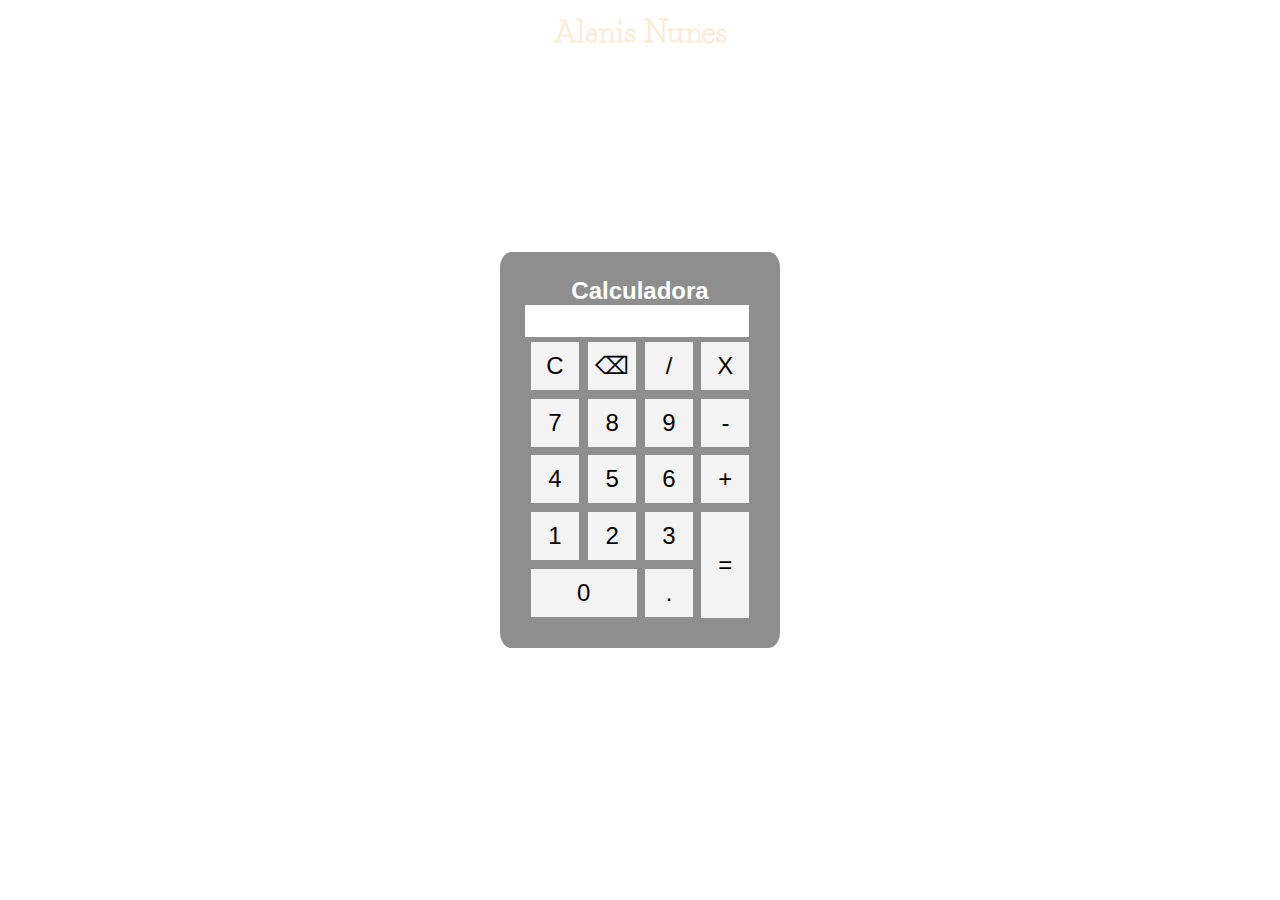
<file: projetos/Calculadora/index.html>
<!DOCTYPE html>
<html lang="pt-br">
<head>
    <meta charset="UTF-8">
    <meta name="viewport" content="width=device-width, initial-scale=1.0">
    <title>calculadora</title>
    <link rel="stylesheet" href="calculadora.css">
    <script defer src="calculadora.js"></script>
</head>
<body>
  <h1>Alanis Nunes</h1>  

  <div class="calculadora">

    <h2>Calculadora</h2>

      <p id="resultado"></p>

      <table>

        <tr>

            
                <td><button onclick="clean()">C</button></td>
                <td><button onclick="back()">&#9003</button></td>
                <td><button onclick="insert ('/')">/</button></td>
                <td><button onclick="insert('*')">X</button></td>
            

         </tr>

         <tr>
             
                <td><button onclick="insert ('7')">7</button></td>

                <td><button onclick="insert ('8')">8</button></td>

                <td><button onclick="insert ('9')">9</button></td>

                <td><button onclick="insert ('-')">-</button></td>
          

        </tr>

        <tr>

             
               <td><button onclick="insert ('4')">4</button></td>

               <td><button onclick="insert ('5')">5</button></td>

               <td><button onclick="insert ('6')">6</button></td>

               <td><button onclick="insert ('+')">+</button></td>
             
        </tr>

        <tr>

                       <td><button onclick="insert ('1')">1</button></td>

                       <td><button onclick="insert ('2')">2</button></td>

                       <td><button onclick="insert ('3')">3</button></td>

                       <td rowspan="2"><button style="height: 106px;" onclick="calcular()">=</button></td>
                     
           
        </tr>

       <tr>

         
                   <td colspan="2"><button style="width: 106px;" onclick="insert ('0')">0</button></td>
                   <td><button onclick="insert ('.')">.</button></td>
        </tr>


      </table>

  </div>
</body>
</html>
</file>
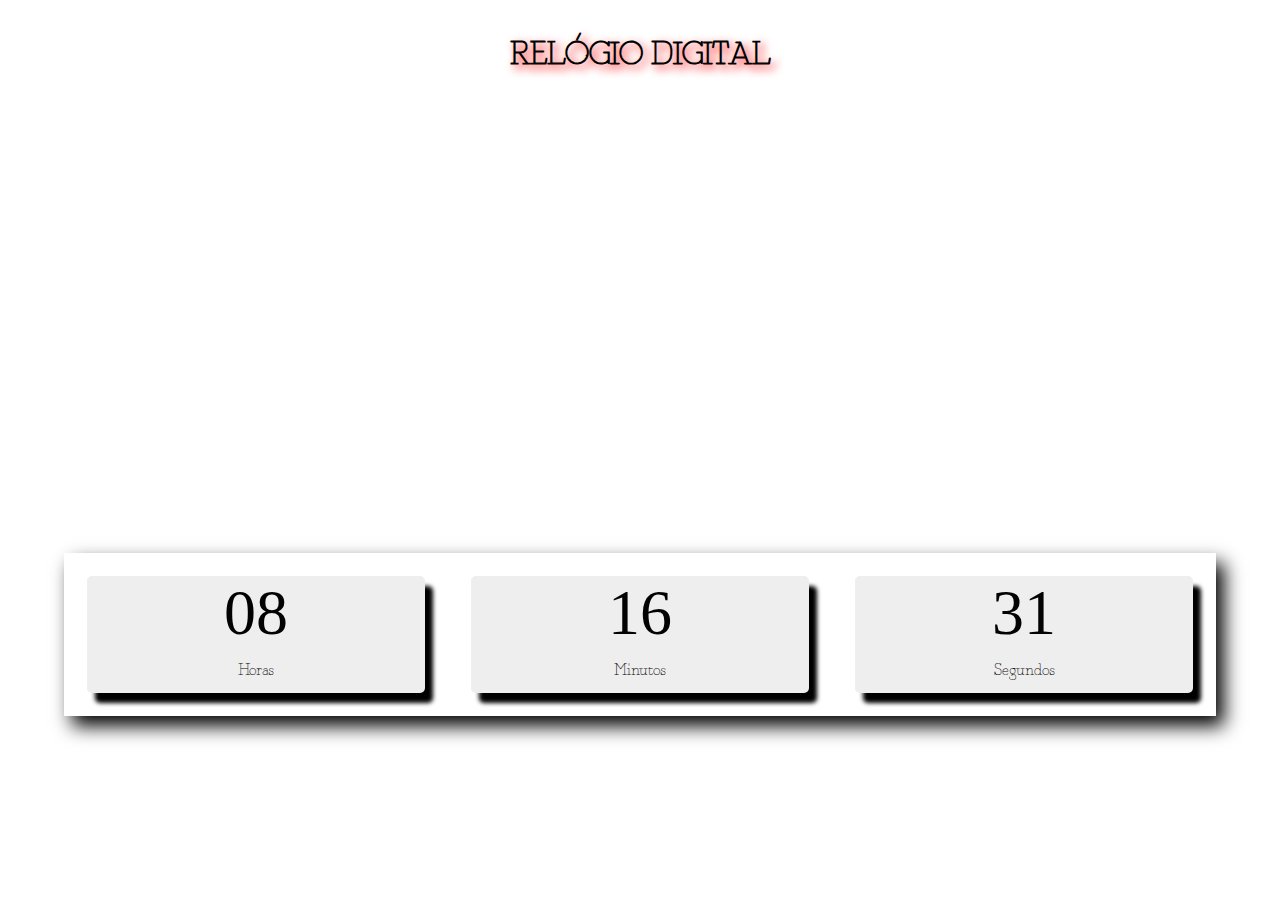
<file: projetos/Relógio/index.html>
<!DOCTYPE html>
<html lang="pt-br ">
<head>
    <meta charset="UTF-8">
    <meta name="viewport" content="width=device-width, initial-scale=1.0">
    <title>Document</title>
    <link rel="stylesheet" href="Relógio.css">
    <script defer src="relógio.js"></script>
</head>
<body>
    
    <h1>RELÓGIO DIGITAL</h1>

    <section>
        <div>
            <p id="horas">00</p>
            <p class="tempo">Horas</p>
        </div>
        
        <div>
            <p id="minutos">00</p>
            <p class="tempo">Minutos</p>
        </div>

    <div>
        <p id="segundos">00</p>
        <p class="tempo">Segundos</p>
    </div>
    </section>  
    
    
</body>
</html>
</file>
<file: projetos/Calculadora/calculadora.css>
@font-face {
    font-family: fonte;
    src: url(Fragmentcore.otf);
}
*{
    margin: 0%;
    padding: 0%;
    box-sizing: border-box;
}

body{
    background: url('https://img.freepik.com/fotos-premium/abstract-light-pink-background_1258-1805.jpg')center;
    background-size: cover;
    height: 100vh;
    color: #fff;
    text-align: center;
    font-family: Arial, Helvetica, sans-serif;
    display: grid;
    place-items: center;
}

h1{
    color: antiquewhite;
    position: absolute;
    top: 2%;
    font-family: fonte;
}

.calculadora{
    background: rgba(0, 0, 0, 0.445);
    border-radius: 4%;
    padding: 2%;
}

h2{
    font-size: 1.5rem;

}

#resultado{
    background: #fff;
    color: black;
    font-size: 1.5rem;
    text-align: right;
    padding: 2%;
    overflow: hidden;
    width: 14rem; 
    height: 2rem;
}

button{
    width: 3rem;
    height: 3rem;
    font-size: 1.5rem;
    cursor: pointer;
    margin: .2rem;
    background-color: rgb(243, 243, 243);
    border: none;
    transition: all .5s;
}

button:hover{
    border: 2px solid #000000;
    background: #00000025; 
    transform: scale(90%);
   
}
</file>
<file: projetos/Relógio/Relógio.css>
@font-face {
    font-family: fonte;
    src: url(Fragmentcore.otf);
}

* {
    padding: 0;
    margin: 0;
    box-sizing: border-box;
}

body{

    background: url('https://images6.alphacoders.com/117/thumb-1920-1174671.jpg') center;
    background-size: cover;
    display: grid;
    place-items: center;
    height: 100vh;
   
}

section{
   background: transparent;
    display: flex;
    justify-content: space-around;
    width: 90%;
    box-shadow: 8px 10px 18px black;
}

section div{
    
    background: #eee;
    color: #020202;
    width: 80%;
    text-align: center;
    box-shadow: 8px 10px 4px black;
    border-radius: 5px;
    margin: 2%;
}

h1{ 
    color: #000000;
    margin-top: -20%;
    font-family: fonte;
    text-shadow: 4px 4px 10px red;
    

}

div p{
    font-size: 4rem;
   
}

div p.tempo{
    font-size: 1rem;
    font-family: fonte;
    padding: 4%;

}
</file>
